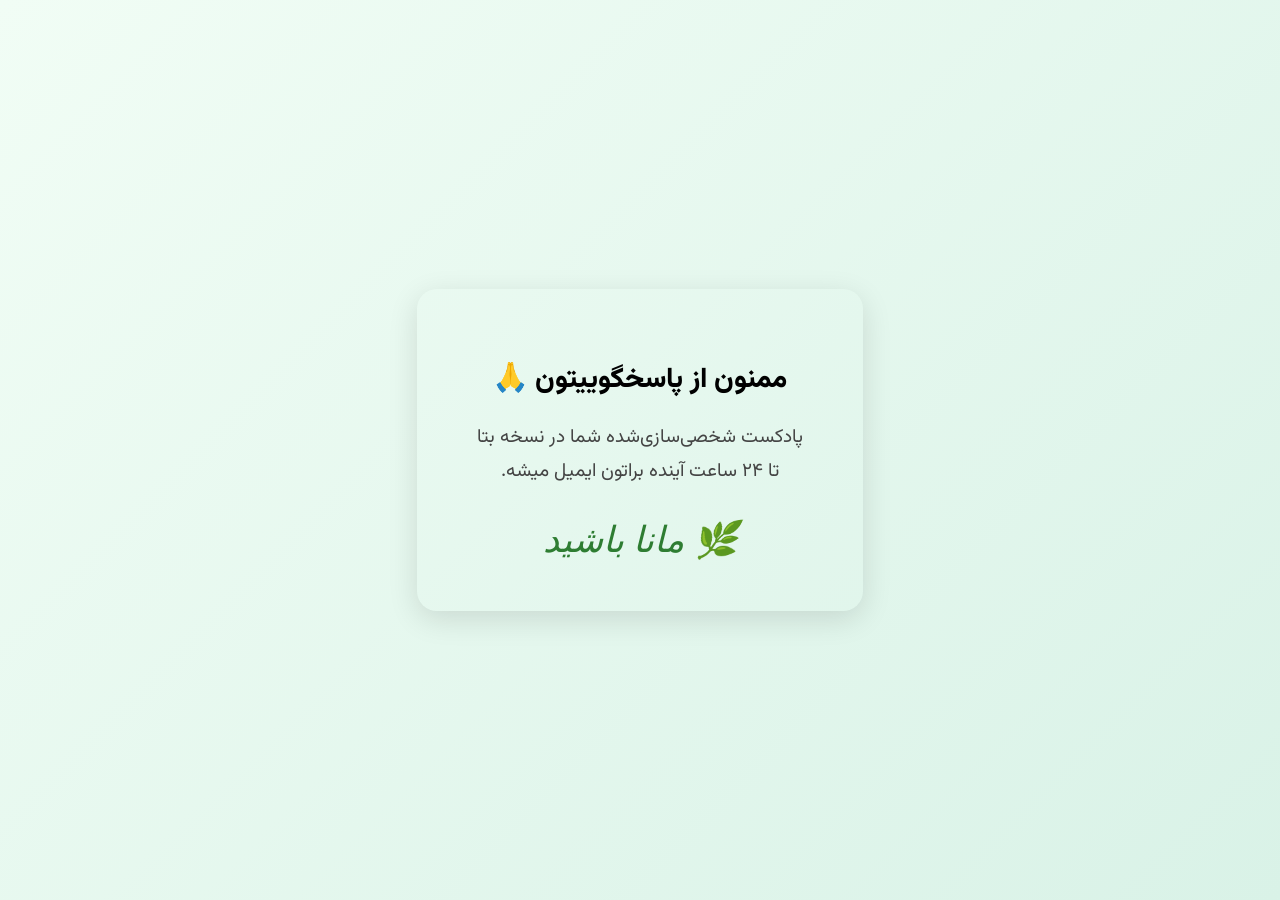
<file: thankyou.html>
<!DOCTYPE html>
<html lang="fa">
<head>
  <meta charset="UTF-8" />
  <title>سپاس از شما</title>
  <link href="https://fonts.googleapis.com/css2?family=Vazirmatn:wght@400;600&display=swap" rel="stylesheet">
  <link rel="icon" type="image/png" href="logo.png" />
  <style>
    body {
      direction: rtl;
      font-family: 'Vazirmatn', 'BNazanin', sans-serif;
      margin: 0;
      padding: 0;
      background: linear-gradient(135deg, #f1fdf5, #d9f2e7);
      display: flex;
      justify-content: center;
      align-items: center;
      height: 100vh;
      animation: fadeIn 1.5s ease-in-out;
    }

    .message {
     <img src="logo.png" alt="لوگوی رویش" style="width: 90px; border-radius: 50%; margin-bottom: 20px;" />
      background: white;
      padding: 50px 60px;
      border-radius: 20px;
      box-shadow: 0 8px 30px rgba(0, 0, 0, 0.12);
      border: 2px dashed var(--green-main);
      text-align: center;
      max-width: 600px;
    }

    .message h1 {
      font-size: 28px;
      color: var(--green-main);
      margin-bottom: 16px;
      font-weight: 800;
    }

    .message p {
      font-size: 19px;
      color: #444;
      line-height: 1.8;
    }

.emoji {
  font-size: 36px;
  font-family: 'BNazanin', cursive;
  font-style: italic;
  color: #2e7d32;
  margin-top: 30px;
  animation: fadeIn 2s ease-in-out 1.5s forwards;
  opacity: 0;
}


    @keyframes fadeIn {
      from { opacity: 0; transform: translateY(20px); }
      to { opacity: 1; transform: translateY(0); }
    }
  </style>
</head>
<body>
  <div class="message">
    <h1>ممنون از پاسخگوییتون 🙏</h1>
    <p>پادکست شخصی‌سازی‌شده شما در نسخه بتا<br>تا ۲۴ ساعت آینده براتون ایمیل میشه.</p>
    <div class="emoji">🌿 مانا باشید</div>
  </div>
</body>
</html>
</file>
